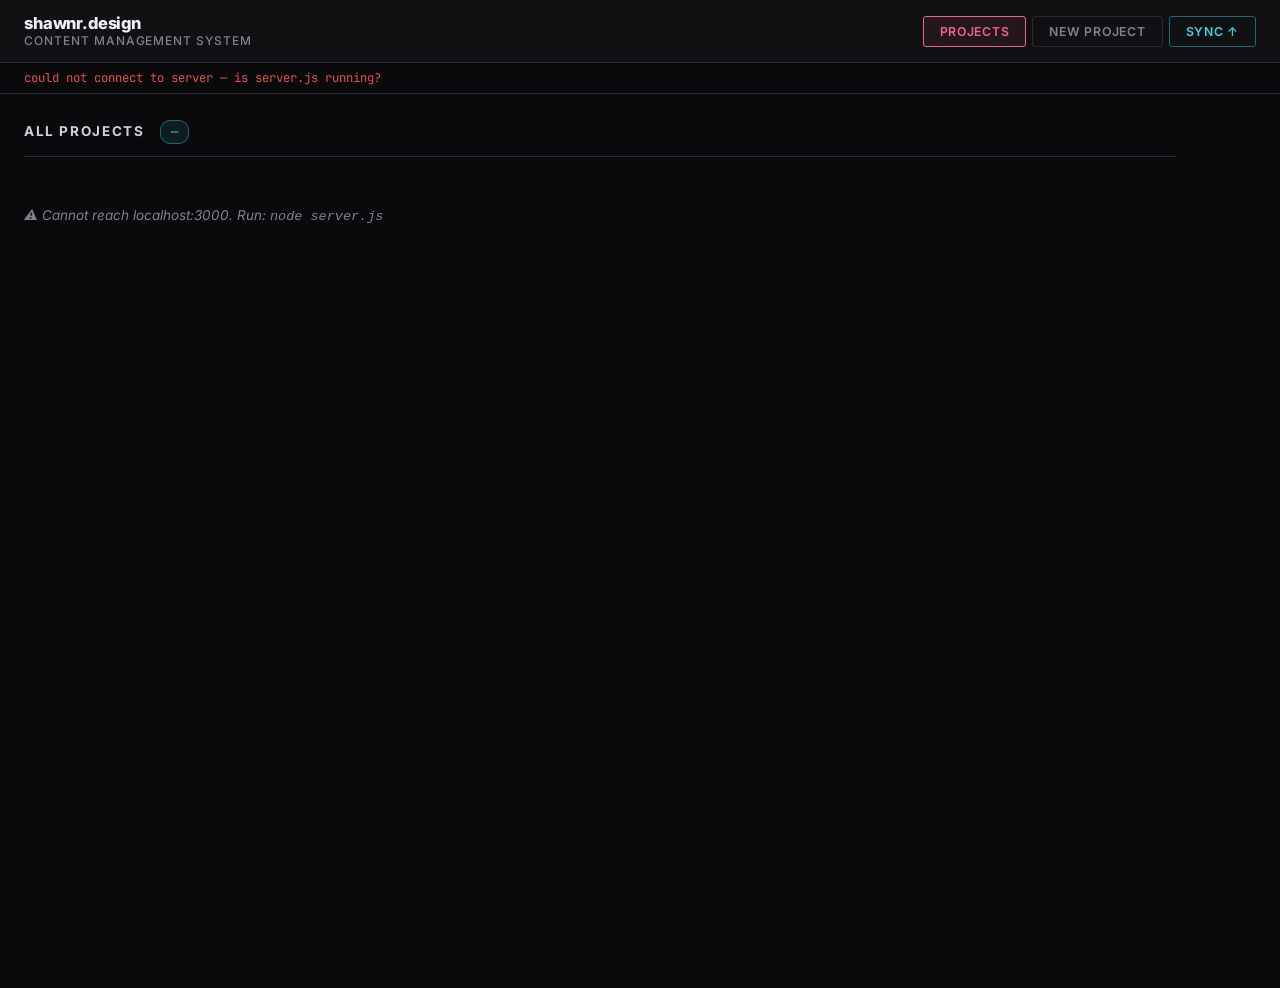
<file: cms/index.html>
<!DOCTYPE html>
<html lang="en">
<head>
  <meta charset="UTF-8" />
  <meta name="viewport" content="width=device-width, initial-scale=1.0" />
  <title>shawnr.design / CMS</title>
  <link rel="stylesheet" href="style.css" />
</head>
<body>
  <div id="app">
    <header>
      <div class="header-inner">
        <div class="wordmark">
          <span class="wm-main">shawnr.design</span>
          <span class="wm-sub">content management system</span>
        </div>
        <nav id="main-nav">
          <button class="nav-btn active" data-view="projects">PROJECTS</button>
          <button class="nav-btn" data-view="new">NEW PROJECT</button>
          <button class="nav-btn" id="sync-btn">SYNC ↑</button>
        </nav>
      </div>
      <div id="status-bar">
        <span id="status-msg">ready</span>
      </div>
    </header>

    <main>
      <!-- PROJECTS LIST VIEW -->
      <section id="view-projects" class="view active">
        <div class="view-header">
          <h2>All Projects</h2>
          <span id="project-count" class="count-badge">—</span>
        </div>
        <div id="project-list" class="project-list">
          <div class="loading-state">loading projects…</div>
        </div>
      </section>

      <!-- NEW / EDIT PROJECT VIEW -->
      <section id="view-new" class="view">
        <div class="view-header">
          <h2 id="form-heading">New Project</h2>
          <button id="cancel-edit-btn" class="ghost-btn" style="display:none">← back</button>
        </div>

        <div class="form-layout">
          <!-- LEFT: metadata -->
          <div class="form-col form-meta">
            <div class="field-group">
              <label for="f-title">Title</label>
              <input type="text" id="f-title" placeholder="Sebenza 31 — Titanium Anodize" />
            </div>

            <div class="field-row">
              <div class="field-group">
                <label for="f-date">Date</label>
                <input type="date" id="f-date" />
              </div>
              <div class="field-group">
                <label for="f-slug">Slug <span class="field-hint">(auto)</span></label>
                <input type="text" id="f-slug" placeholder="titanium-sebenza-31" />
              </div>
            </div>

            <div class="field-group">
              <label for="f-category">Category</label>
              <select id="f-category">
                <option value="">-- select --</option>
                <option value="knives">knives</option>
                <option value="coins">coins</option>
                <option value="skilltoys">skilltoys</option>
                <option value="pens">pens</option>
                <option value="tools">tools</option>
                <option value="other">other</option>
              </select>
            </div>

            <div class="field-group">
              <label for="f-cover">Cover image filename</label>
              <div class="cover-row">
                <input type="text" id="f-cover" placeholder="01.jpg" />
                <img id="f-cover-thumb" class="cover-thumb hidden" alt="cover preview" />
              </div>
              <span class="field-hint">must match a file in the media folder</span>
            </div>

            <div class="field-group">
              <label>Techniques</label>
              <div class="tag-input-wrap">
                <div id="techniques-tags" class="tag-list"></div>
                <input type="text" id="techniques-input" class="tag-input" placeholder="add technique, press Enter" />
              </div>
              <div class="quick-tags">
                <span class="quick-tag-label">quick add:</span>
                <button class="qtag" data-field="techniques">anodizing</button>
                <button class="qtag" data-field="techniques">etching</button>
                <button class="qtag" data-field="techniques">engraving</button>
                <button class="qtag" data-field="techniques">patina</button>
                <button class="qtag" data-field="techniques">part-swap</button>
                <button class="qtag" data-field="techniques">electronics</button>
                <button class="qtag" data-field="techniques">assembly</button>
              </div>
            </div>

            <div class="field-group">
              <label>Materials</label>
              <div class="tag-input-wrap">
                <div id="materials-tags" class="tag-list"></div>
                <input type="text" id="materials-input" class="tag-input" placeholder="add material, press Enter" />
              </div>
              <div class="quick-tags">
                <span class="quick-tag-label">quick add:</span>
                <button class="qtag" data-field="materials">titanium</button>
                <button class="qtag" data-field="materials">copper</button>
                <button class="qtag" data-field="materials">brass</button>
                <button class="qtag" data-field="materials">steel</button>
                <button class="qtag" data-field="materials">aluminum</button>
                <button class="qtag" data-field="materials">acrylic</button>
              </div>
            </div>

            <div class="field-group">
              <label>Item type / tags</label>
              <div class="tag-input-wrap">
                <div id="tags-tags" class="tag-list"></div>
                <input type="text" id="tags-input" class="tag-input" placeholder="add tag, press Enter" />
              </div>
              <div class="quick-tags">
                <span class="quick-tag-label">quick add:</span>
                <button class="qtag" data-field="tags">knife</button>
                <button class="qtag" data-field="tags">pen</button>
                <button class="qtag" data-field="tags">flashlight</button>
                <button class="qtag" data-field="tags">coin</button>
                <button class="qtag" data-field="tags">skilltoy</button>
                <button class="qtag" data-field="tags">tool</button>
                <button class="qtag" data-field="tags">bit-driver</button>
                <button class="qtag" data-field="tags">bottle-opener</button>
                <button class="qtag" data-field="tags">electronics</button>
                <button class="qtag" data-field="tags">instrument</button>
              </div>
            </div>

            <div class="field-group">
              <label for="f-body">Artist statement / description</label>
              <textarea id="f-body" rows="6" placeholder="What happened here. What you were going for. What surprised you."></textarea>
            </div>

            <div class="field-group">
              <label>
                <input type="checkbox" id="f-draft" /> Draft (don't publish yet)
              </label>
            </div>
          </div>

          <!-- RIGHT: media -->
          <div class="form-col form-media">
            <div class="media-section-header">
              <h3>Media Files</h3>
              <span id="media-slug-note" class="field-hint"></span>
            </div>

            <div id="drop-zone" class="drop-zone">
              <div class="drop-icon">⬆</div>
              <div class="drop-label">Drop files here or click to browse</div>
              <div class="drop-hint">images + video — filenames will be preserved</div>
              <input type="file" id="file-input" multiple accept="image/*,video/*" style="display:none" />
            </div>

            <div id="upload-queue" class="upload-queue"></div>

            <div id="media-list-header" class="media-list-header" style="display:none">
              <h4>Files on disk</h4>
            </div>
            <div id="media-list" class="media-list"></div>

            <div id="media-order-section" class="field-group" style="display:none">
              <label>Media order + captions <span class="field-hint">(drag to reorder)</span></label>
              <div id="media-order-list" class="media-order-list"></div>
            </div>
          </div>
        </div>

        <div class="form-actions">
          <button id="save-btn" class="primary-btn">SAVE PROJECT</button>
          <span class="form-action-hint">saves .md file to Hugo content dir</span>
        </div>
      </section>

      <!-- SYNC LOG VIEW (modal-ish overlay) -->
      <div id="sync-overlay" class="sync-overlay hidden">
        <div class="sync-panel">
          <div class="sync-header">
            <h3>SYNC</h3>
            <button id="sync-close-btn" class="ghost-btn">✕</button>
          </div>
          <div class="sync-targets" id="sync-targets"></div>
          <div id="sync-log" class="sync-log"></div>
          <div class="sync-actions">
            <button id="sync-run-btn" class="primary-btn">RUN SYNC</button>
          </div>
        </div>
      </div>
    </main>
  </div>

  <script src="app.js"></script>
</body>
</html>
</file>
<file: cms/style.css>
/* shawnr.design CMS — matches site theme */

@import url('https://fonts.googleapis.com/css2?family=Inter:wght@400;500;600;700;800&family=JetBrains+Mono:wght@400;500&display=swap');

:root {
  --bg:           #0a0a0c;
  --bg2:          #111114;
  --bg3:          #1a1a1e;
  --border:       #2a2a30;
  --border-hi:    #40404a;
  --text:         #d0d0d8;
  --text-dim:     #808090;
  --text-bright:  #f0f0f6;
  --accent:       #f06090;        /* pink — primary action */
  --accent-dim:   #802848;
  --accent2:      #42cce0;        /* teal — sync / status */
  --accent2-dim:  #1a6878;
  --violet:       #b490f0;
  --violet-dim:   #4e3480;
  --green:        #72e0a0;
  --green-dim:    #206040;
  --danger:       #e05050;
  --danger-dim:   #6a2222;
  --font-display: 'Inter', system-ui, sans-serif;
  --font-mono:    'JetBrains Mono', 'Courier New', monospace;
  --radius:       3px;
  --header-h:     88px;

  --spectrum: linear-gradient(90deg,
    var(--accent)  0%,
    var(--accent2) 33%,
    var(--violet)  66%,
    var(--green)   100%
  );
}

*, *::before, *::after { box-sizing: border-box; margin: 0; padding: 0; }

html { font-size: 15px; }

body {
  background: var(--bg);
  color: var(--text);
  font-family: var(--font-display);
  min-height: 100vh;
  line-height: 1.6;
}

/* ── Header ─────────────────────────────────────────────────── */

header {
  position: fixed;
  top: 0; left: 0; right: 0;
  z-index: 100;
  background: var(--bg2);
  border-bottom: 1px solid var(--border);
}

.header-inner {
  display: flex;
  align-items: center;
  justify-content: space-between;
  padding: 14px 24px;
  gap: 24px;
}

.wordmark {
  display: flex;
  flex-direction: column;
  line-height: 1.2;
}

.wm-main {
  font-size: 1.1rem;
  font-weight: 800;
  color: var(--text-bright);
  letter-spacing: -0.01em;
}

.wm-sub {
  font-size: 0.8rem;
  font-weight: 500;
  color: var(--text-dim);
  letter-spacing: 0.08em;
  text-transform: uppercase;
}

#main-nav {
  display: flex;
  gap: 6px;
}

.nav-btn {
  background: none;
  border: 1px solid var(--border);
  color: var(--text-dim);
  font-family: var(--font-display);
  font-size: 0.82rem;
  font-weight: 600;
  letter-spacing: 0.06em;
  padding: 7px 16px;
  cursor: pointer;
  border-radius: var(--radius);
  transition: all 0.15s;
}

.nav-btn:hover {
  border-color: var(--border-hi);
  color: var(--text);
}

.nav-btn.active {
  border-color: var(--accent);
  color: var(--accent);
  background: rgba(240, 96, 144, 0.08);
}

#sync-btn {
  border-color: var(--accent2-dim);
  color: var(--accent2);
}

#sync-btn:hover {
  background: rgba(66, 204, 224, 0.08);
  border-color: var(--accent2);
}

#status-bar {
  padding: 5px 24px;
  background: var(--bg);
  border-top: 1px solid var(--border);
  font-family: var(--font-mono);
  font-size: 0.82rem;
  color: var(--text-dim);
}

#status-msg.busy { color: var(--accent); }
#status-msg.ok   { color: var(--accent2); }
#status-msg.fail { color: var(--danger); }

/* ── Main ────────────────────────────────────────────────────── */

main {
  margin-top: var(--header-h);
  padding: 32px 24px;
  max-width: 1200px;
}

.view { display: none; }
.view.active { display: block; }

.view-header {
  display: flex;
  align-items: baseline;
  gap: 16px;
  margin-bottom: 24px;
  padding-bottom: 12px;
  border-bottom: 1px solid var(--border);
}

.view-header h2 {
  font-family: var(--font-display);
  font-size: 0.9rem;
  font-weight: 700;
  letter-spacing: 0.12em;
  text-transform: uppercase;
  color: var(--text);
}

.count-badge {
  font-size: 0.82rem;
  font-family: var(--font-mono);
  color: var(--accent2);
  background: rgba(66, 204, 224, 0.1);
  border: 1px solid var(--accent2-dim);
  padding: 1px 10px;
  border-radius: 10px;
}

/* ── Project List ────────────────────────────────────────────── */

.project-list {
  display: flex;
  flex-direction: column;
  gap: 3px;
}

.loading-state {
  color: var(--text-dim);
  font-size: 0.9rem;
  padding: 24px 0;
  font-style: italic;
}

.project-row {
  display: grid;
  grid-template-columns: 100px 1fr auto auto;
  align-items: center;
  gap: 16px;
  padding: 10px 16px;
  border: 1px solid var(--border);
  border-radius: var(--radius);
  background: var(--bg2);
  transition: border-color 0.15s, background 0.15s;
  cursor: pointer;
}

.project-row:hover {
  border-color: var(--border-hi);
  background: var(--bg3);
}

.proj-date {
  font-family: var(--font-mono);
  font-size: 0.82rem;
  color: var(--text-dim);
  white-space: nowrap;
}

.proj-title {
  font-size: 1rem;
  color: var(--text-bright);
  font-weight: 600;
  white-space: nowrap;
  overflow: hidden;
  text-overflow: ellipsis;
}

.proj-tags {
  display: flex;
  gap: 4px;
  flex-wrap: wrap;
}

.tag-chip {
  font-family: var(--font-mono);
  font-size: 0.8rem;
  padding: 2px 8px;
  border: 1px solid var(--border);
  border-radius: 10px;
  color: var(--text-dim);
  white-space: nowrap;
}

.tag-chip.technique { border-color: var(--accent-dim); color: var(--accent); }
.tag-chip.material  { border-color: var(--accent2-dim); color: var(--accent2); }

.proj-actions {
  display: flex;
  gap: 6px;
}

.proj-edit-btn, .proj-del-btn {
  background: none;
  border: 1px solid var(--border);
  color: var(--text-dim);
  font-family: var(--font-display);
  font-size: 0.82rem;
  font-weight: 500;
  padding: 4px 10px;
  cursor: pointer;
  border-radius: var(--radius);
  transition: all 0.15s;
  white-space: nowrap;
}

.proj-edit-btn:hover {
  border-color: var(--accent2-dim);
  color: var(--accent2);
}

.proj-del-btn:hover {
  border-color: var(--danger);
  color: var(--danger);
}

.proj-draft-badge {
  font-family: var(--font-mono);
  font-size: 0.8rem;
  padding: 2px 8px;
  border: 1px solid var(--violet-dim);
  border-radius: var(--radius);
  color: var(--violet);
  letter-spacing: 0.06em;
}

/* ── Form Layout ─────────────────────────────────────────────── */

.form-layout {
  display: grid;
  grid-template-columns: 1fr 420px;
  gap: 32px;
  align-items: start;
}

.form-col { display: flex; flex-direction: column; gap: 20px; }

.field-group {
  display: flex;
  flex-direction: column;
  gap: 6px;
}

.field-row {
  display: grid;
  grid-template-columns: 140px 1fr;
  gap: 12px;
}

label {
  font-size: 0.82rem;
  font-weight: 600;
  letter-spacing: 0.06em;
  text-transform: uppercase;
  color: var(--text);
}

.field-hint {
  font-size: 0.8rem;
  color: var(--text-dim);
  font-style: italic;
  text-transform: none;
  letter-spacing: 0;
}

input[type="text"],
input[type="date"],
select,
textarea {
  background: var(--bg3);
  border: 1px solid var(--border);
  border-radius: var(--radius);
  color: var(--text-bright);
  font-family: var(--font-mono);
  font-size: 0.95rem;
  padding: 10px 12px;
  width: 100%;
  transition: border-color 0.15s;
  outline: none;
}

input:focus,
select:focus,
textarea:focus {
  border-color: var(--accent2-dim);
}

textarea { resize: vertical; }

.cover-row {
  display: flex;
  align-items: center;
  gap: 10px;
}

.cover-row input { flex: 1; min-width: 0; }

.cover-thumb {
  width: 56px;
  height: 56px;
  object-fit: cover;
  border: 1px solid var(--border);
  border-radius: var(--radius);
  background: var(--bg3);
  flex-shrink: 0;
}

input[type="checkbox"] {
  accent-color: var(--accent);
  margin-right: 6px;
}

/* ── Tag Input ───────────────────────────────────────────────── */

.tag-input-wrap {
  background: var(--bg3);
  border: 1px solid var(--border);
  border-radius: var(--radius);
  padding: 6px 8px;
  display: flex;
  flex-wrap: wrap;
  gap: 4px;
  min-height: 40px;
  align-items: center;
}

.tag-input-wrap:focus-within {
  border-color: var(--accent2-dim);
}

.tag-list {
  display: contents;
}

.tag-pill {
  display: flex;
  align-items: center;
  gap: 4px;
  background: var(--bg2);
  border: 1px solid var(--border-hi);
  border-radius: 10px;
  padding: 2px 10px;
  font-family: var(--font-mono);
  font-size: 0.85rem;
  color: var(--text-bright);
  white-space: nowrap;
}

.tag-pill button {
  background: none;
  border: none;
  color: var(--text-dim);
  cursor: pointer;
  font-size: 0.85rem;
  padding: 0;
  line-height: 1;
}

.tag-pill button:hover { color: var(--danger); }

.tag-input {
  background: none !important;
  border: none !important;
  padding: 2px 4px !important;
  font-size: 0.9rem !important;
  flex: 1;
  min-width: 120px;
}

.quick-tags {
  display: flex;
  flex-wrap: wrap;
  align-items: center;
  gap: 5px;
}

.quick-tag-label {
  font-size: 0.8rem;
  color: var(--text-dim);
}

.qtag {
  background: none;
  border: 1px solid var(--border);
  color: var(--text-dim);
  font-family: var(--font-display);
  font-size: 0.82rem;
  font-weight: 500;
  padding: 3px 10px;
  cursor: pointer;
  border-radius: 10px;
  transition: all 0.12s;
}

.qtag:hover {
  border-color: var(--accent2-dim);
  color: var(--accent2);
}

/* ── Media Column ────────────────────────────────────────────── */

.media-section-header {
  display: flex;
  align-items: baseline;
  gap: 8px;
}

.media-section-header h3 {
  font-size: 0.85rem;
  font-weight: 700;
  letter-spacing: 0.1em;
  text-transform: uppercase;
  color: var(--text);
}

.drop-zone {
  border: 1px dashed var(--border-hi);
  border-radius: var(--radius);
  padding: 32px 24px;
  text-align: center;
  cursor: pointer;
  transition: all 0.15s;
  display: flex;
  flex-direction: column;
  align-items: center;
  gap: 6px;
}

.drop-zone:hover, .drop-zone.drag-over {
  border-color: var(--accent2);
  background: rgba(66, 204, 224, 0.04);
}

.drop-icon {
  font-size: 1.8rem;
  color: var(--text-dim);
}

.drop-label {
  font-size: 0.9rem;
  color: var(--text);
}

.drop-hint {
  font-size: 0.82rem;
  color: var(--text-dim);
  font-style: italic;
}

.upload-queue {
  display: flex;
  flex-direction: column;
  gap: 4px;
}

.queue-item {
  display: grid;
  grid-template-columns: 1fr auto;
  align-items: center;
  gap: 8px;
  padding: 6px 10px;
  background: var(--bg2);
  border: 1px solid var(--border);
  border-radius: var(--radius);
  font-size: 0.85rem;
}

.queue-item .qi-name { color: var(--text); overflow: hidden; text-overflow: ellipsis; white-space: nowrap; }
.queue-item .qi-size { font-family: var(--font-mono); color: var(--text-dim); font-size: 0.82rem; white-space: nowrap; }
.queue-item .qi-status { font-family: var(--font-mono); font-size: 0.82rem; color: var(--accent2); }
.queue-item.uploading { border-color: var(--accent2-dim); }
.queue-item.done { border-color: var(--green-dim); opacity: 0.7; }
.queue-item.error { border-color: var(--danger); }

.media-list-header {
  margin-top: 12px;
}

.media-list-header h4 {
  font-size: 0.82rem;
  font-weight: 700;
  letter-spacing: 0.08em;
  text-transform: uppercase;
  color: var(--text);
}

.media-list {
  display: flex;
  flex-direction: column;
  gap: 2px;
}

.media-item {
  display: flex;
  align-items: center;
  gap: 8px;
  padding: 5px 10px;
  background: var(--bg2);
  border: 1px solid var(--border);
  border-radius: var(--radius);
  font-size: 0.85rem;
}
.media-item.is-cover { border-color: var(--accent2-dim); }

.media-item .mi-name { color: var(--text); flex: 1; overflow: hidden; text-overflow: ellipsis; white-space: nowrap; }
.media-item .mi-type { font-family: var(--font-mono); font-size: 0.82rem; color: var(--text-dim); white-space: nowrap; }
.mi-cover-btn {
  background: none;
  border: none;
  color: var(--text-dim);
  cursor: pointer;
  font-size: 1rem;
  padding: 0 2px;
  transition: color 0.12s;
}
.mi-cover-btn:hover { color: var(--accent2); }
.mi-cover-btn.active { color: var(--accent2); }
.mi-del-btn {
  background: none;
  border: none;
  color: var(--text-dim);
  cursor: pointer;
  font-size: 0.85rem;
  padding: 0 2px;
  transition: color 0.12s;
}
.mi-del-btn:hover { color: var(--danger); }

/* ── Media Order / Captions ──────────────────────────────────── */

.media-order-list {
  display: flex;
  flex-direction: column;
  gap: 4px;
}

.mo-item {
  display: grid;
  grid-template-columns: 18px 1fr auto;
  align-items: center;
  gap: 8px;
  padding: 6px 10px;
  background: var(--bg2);
  border: 1px solid var(--border);
  border-radius: var(--radius);
  cursor: grab;
  transition: border-color 0.12s;
}

.mo-item:active { cursor: grabbing; }
.mo-item.drag-target { border-color: var(--accent2); }

.mo-handle {
  color: var(--text-dim);
  font-size: 0.85rem;
  cursor: grab;
  user-select: none;
}

.mo-filename {
  font-family: var(--font-mono);
  font-size: 0.85rem;
  color: var(--text-bright);
  white-space: nowrap;
  overflow: hidden;
  text-overflow: ellipsis;
}

.mo-caption-input {
  background: var(--bg3) !important;
  border: 1px solid var(--border) !important;
  font-size: 0.85rem !important;
  padding: 5px 8px !important;
  width: 200px;
  color: var(--text) !important;
}

/* ── Form Actions ────────────────────────────────────────────── */

.form-actions {
  margin-top: 32px;
  padding-top: 20px;
  border-top: 1px solid var(--border);
  display: flex;
  align-items: center;
  gap: 16px;
}

.primary-btn {
  background: var(--accent);
  border: none;
  color: #fff;
  font-family: var(--font-display);
  font-size: 0.9rem;
  font-weight: 700;
  letter-spacing: 0.08em;
  padding: 12px 28px;
  cursor: pointer;
  border-radius: var(--radius);
  transition: all 0.15s;
}

.primary-btn:hover { background: #e04878; }
.primary-btn:active { transform: translateY(1px); }

.form-action-hint {
  font-size: 0.82rem;
  color: var(--text-dim);
  font-style: italic;
}

.ghost-btn {
  background: none;
  border: 1px solid var(--border);
  color: var(--text-dim);
  font-family: var(--font-display);
  font-size: 0.85rem;
  font-weight: 500;
  padding: 6px 14px;
  cursor: pointer;
  border-radius: var(--radius);
  transition: all 0.15s;
}

.ghost-btn:hover {
  border-color: var(--border-hi);
  color: var(--text);
}

/* ── Sync Overlay ────────────────────────────────────────────── */

.sync-overlay {
  position: fixed;
  inset: 0;
  background: rgba(0,0,0,0.7);
  z-index: 200;
  display: flex;
  align-items: center;
  justify-content: center;
}

.sync-overlay.hidden { display: none; }
.cover-thumb.hidden { display: none; }

.sync-panel {
  background: var(--bg2);
  border: 1px solid var(--border-hi);
  border-radius: var(--radius);
  width: 560px;
  max-height: 80vh;
  display: flex;
  flex-direction: column;
  overflow: hidden;
}

.sync-header {
  display: flex;
  justify-content: space-between;
  align-items: center;
  padding: 16px 20px;
  border-bottom: 1px solid var(--border);
}

.sync-header h3 {
  font-size: 0.9rem;
  font-weight: 700;
  letter-spacing: 0.12em;
  color: var(--accent2);
}

.sync-targets {
  padding: 16px 20px;
  display: flex;
  flex-direction: column;
  gap: 8px;
  border-bottom: 1px solid var(--border);
}

.sync-target-row {
  display: grid;
  grid-template-columns: 60px 1fr;
  gap: 8px;
  font-size: 0.85rem;
}

.sync-target-label {
  font-weight: 600;
  color: var(--accent2);
}

.sync-target-path { color: var(--text-dim); word-break: break-all; font-family: var(--font-mono); }

.sync-log {
  flex: 1;
  overflow-y: auto;
  padding: 16px 20px;
  font-size: 0.82rem;
  color: var(--text-dim);
  white-space: pre-wrap;
  font-family: var(--font-mono);
  min-height: 120px;
  max-height: 280px;
  background: var(--bg);
}

.sync-log .log-ok   { color: var(--green); }
.sync-log .log-err  { color: var(--danger); }
.sync-log .log-info { color: var(--text-dim); }

.sync-actions {
  padding: 16px 20px;
  border-top: 1px solid var(--border);
}

/* ── Scrollbar ───────────────────────────────────────────────── */

::-webkit-scrollbar { width: 6px; }
::-webkit-scrollbar-track { background: var(--bg); }
::-webkit-scrollbar-thumb { background: var(--border-hi); border-radius: 3px; }
</file>
